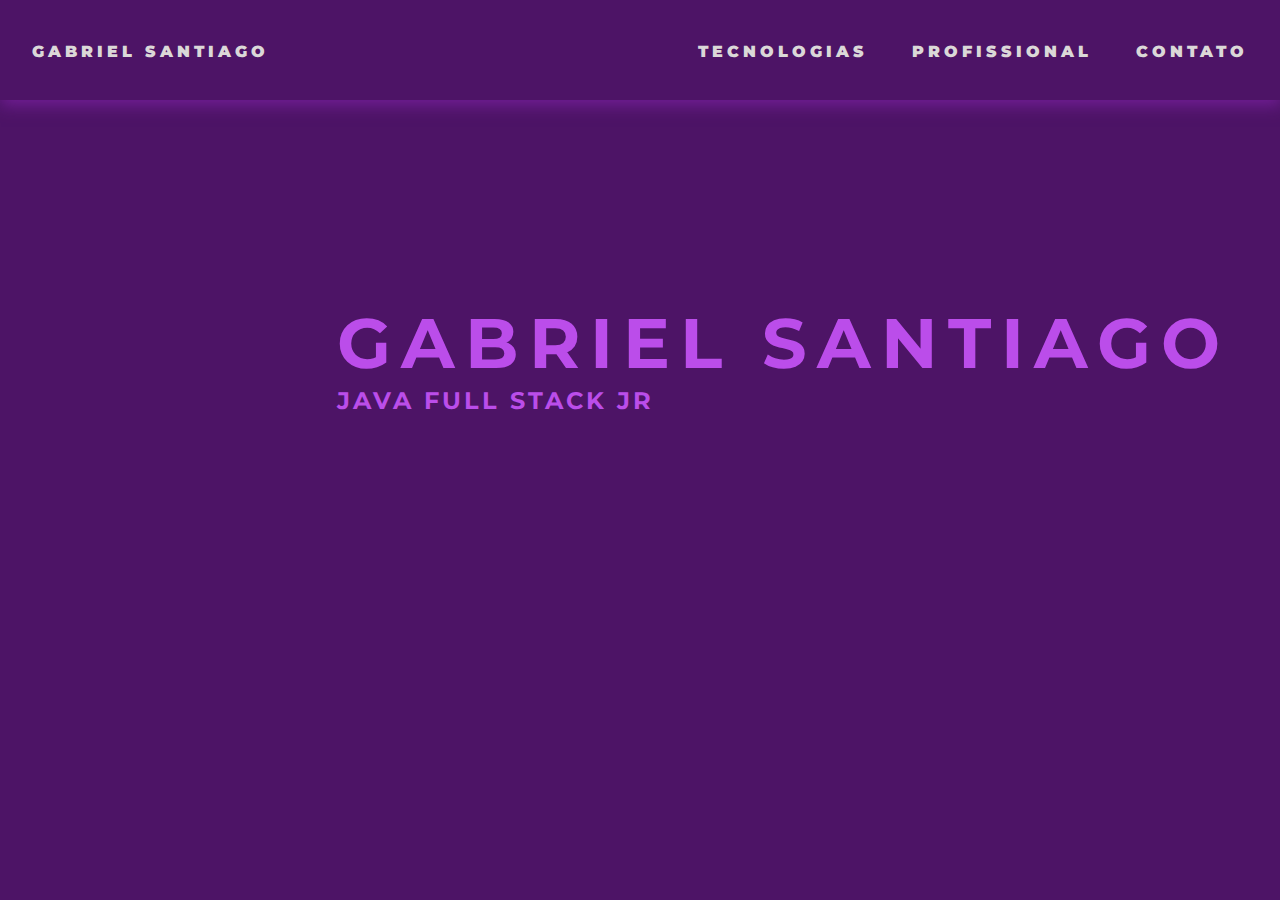
<file: index.html>
<!DOCTYPE html>
<html lang="pt-br">
<head>
    <meta charset="UTF-8">
    <meta http-equiv="X-UA-Compatible" content="IE=edge">
    <meta name="viewport" content="width=device-width, initial-scale=1.0">
    <title>Gabriel Santiago</title>
    <link rel="preconnect" href="https://fonts.googleapis.com">
    <link rel="preconnect" href="https://fonts.gstatic.com" crossorigin>
    <link href="https://fonts.googleapis.com/css2?family=Montserrat:wght@100&family=Roboto:wght@900&display=swap" rel="stylesheet">
    <link rel="shortcut icon" href="/assets/icons/desenvolvedor2.png" type="image/x-icon">

    <link rel="stylesheet" href="/assets/css/estilo-principal.css">
</head>
<body style="font-family: 'Roboto', 'sans serif';">
    <header>
        <ul class="menu">
            <li class="perfil"><a href="index.html">Gabriel Santiago</a></li>
            <li class="link"><a href="contato.html">Contato</a></li>
            <li class="link"><a href="carreira.html">Profissional</a></li>
            <li class="link"><a href="tecnologias.html">Tecnologias</a></li>
        </ul>
    </header>
    <section id="container">
            <div id="titulos">
                <h1 id="nome">Gabriel Santiago</h1>
                <h2 id="profissao"> Java Full Stack Jr</h2>
            </div>
    </section>
</body>
</html>
</file>
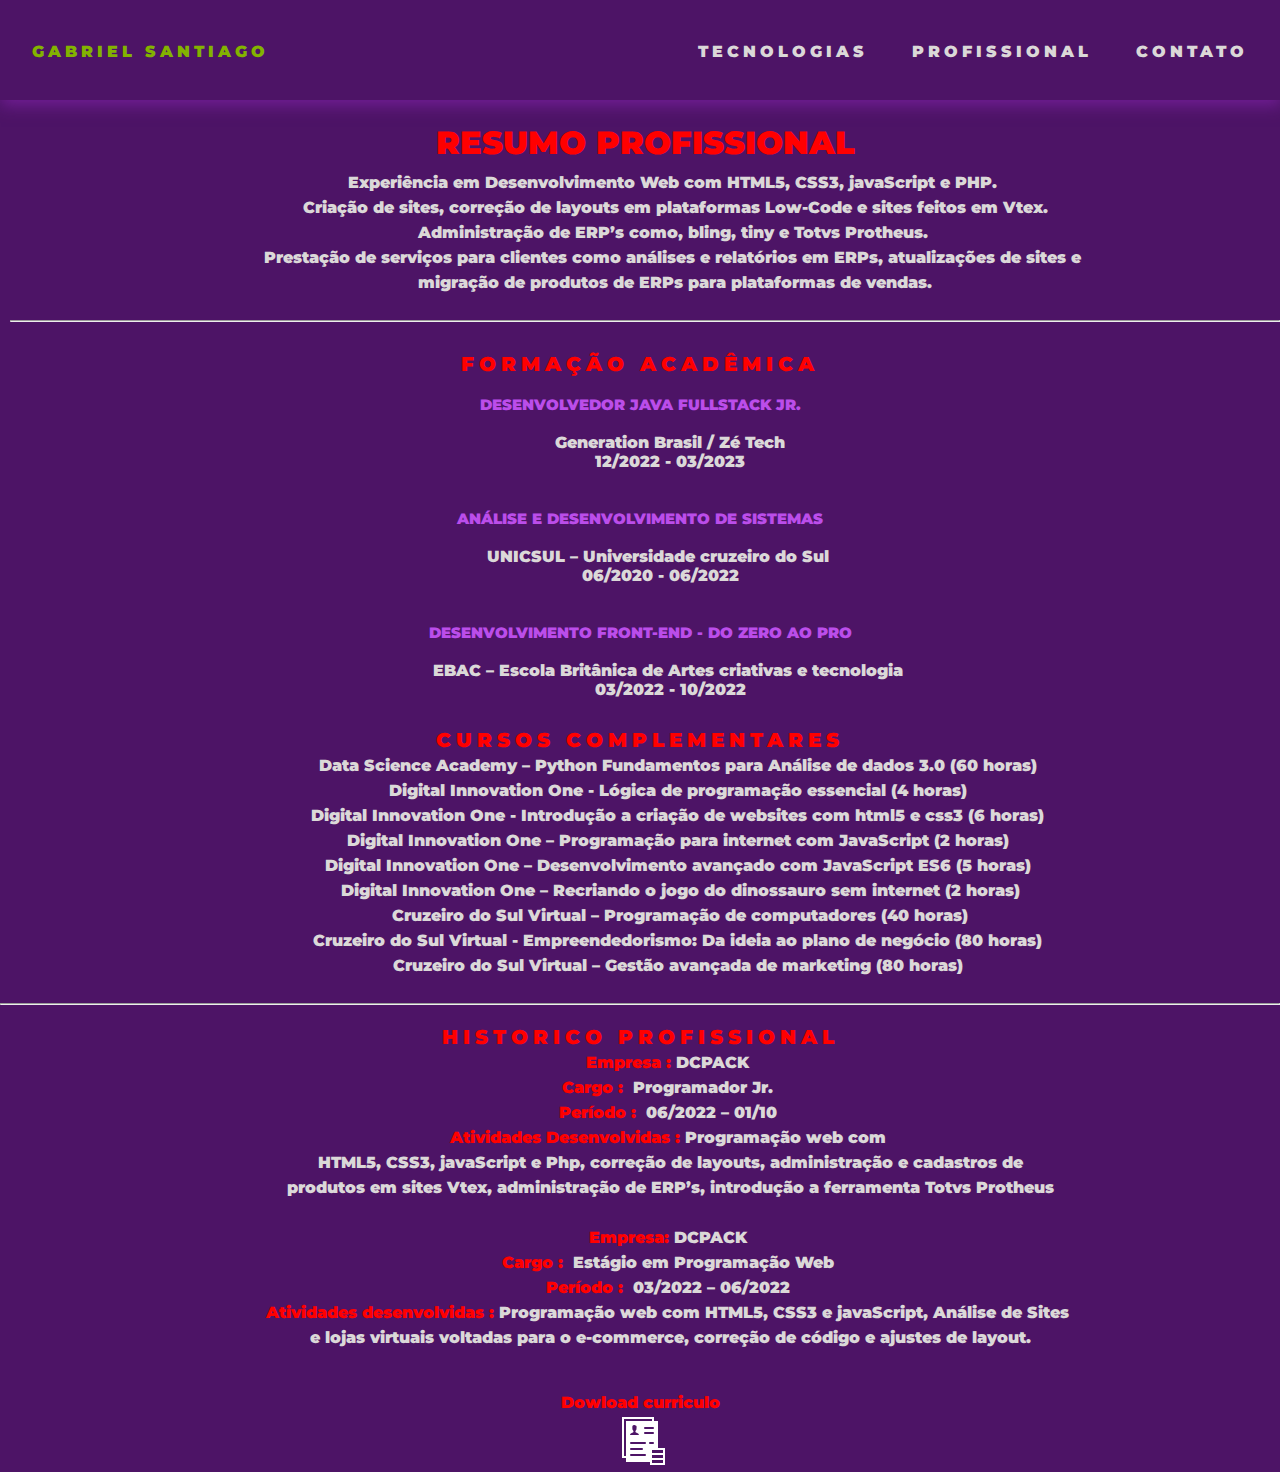
<file: carreira.html>
<!DOCTYPE html>
<html lang="pt-br">
<head>
    <meta charset="UTF-8">
    <meta http-equiv="X-UA-Compatible" content="IE=edge">
    <meta name="viewport" content="width=device-width, initial-scale=1.0">
    <title>Carreira Profissional</title>
    <link rel="preconnect" href="https://fonts.googleapis.com">
    <link rel="preconnect" href="https://fonts.gstatic.com" crossorigin>
    <link href="https://fonts.googleapis.com/css2?family=Montserrat:wght@100&family=Roboto:wght@900&display=swap" rel="stylesheet">
    <link rel="shortcut icon" href="assets/icons/desenvolvedor2.png" type="image/x-icon">
    <link rel="stylesheet" href="/assets/css/profissional.css">
    <link rel="stylesheet" href="/assets/css/estilo-principal.css">
    
</head>
<body>
    <header>
        <ul class="menu">
            <li class="perfil"><a href="index.html">Gabriel Santiago</a></li>
            <li class="link"><a href="contato.html">Contato</a></li>
            <li class="link"><a href="carreira.html">Profissional</a></li>
            <li class="link"><a href="tecnologias.html">Tecnologias</a></li>
        </ul>
    </header>
    <section id="resumo-profissional">
        <h1> Resumo profissional</h1>
        <pre>
            Experiência em Desenvolvimento Web com HTML5, CSS3, javaScript e PHP. 
            Criação de sites, correção de layouts em plataformas Low-Code e sites feitos em Vtex.
            Administração de ERP’s como, bling, tiny e Totvs Protheus. 
            Prestação de serviços para clientes como análises e relatórios em ERPs, atualizações de sites e 
            migração de produtos de ERPs para plataformas de vendas.
        </pre>
        <hr>
    </section>
    <section id="formacao">
        <h1>Formação Acadêmica</h1>

        <pre>
            <h2>Desenvolvedor Java FullStack Jr.</h2> 
            Generation Brasil / Zé Tech
            12/2022 - 03/2023
            </pre>

        <pre>
        <h2>Análise e desenvolvimento de sistemas</h2> 
        UNICSUL – Universidade cruzeiro do Sul 
        06/2020 - 06/2022
        </pre>
        <pre>
            <h2>Desenvolvimento Front-End - do Zero ao Pro</h2> 
            EBAC – Escola Britânica de Artes criativas e tecnologia 
            03/2022 - 10/2022
        </pre>
        <div id="cursos">
            <h1>Cursos complementares</h1>
            <pre>
                Data Science Academy – Python Fundamentos para Análise de dados 3.0 (60 horas) 
                Digital Innovation One - Lógica de programação essencial (4 horas) 
                Digital Innovation One - Introdução a criação de websites com html5 e css3 (6 horas) 
                Digital Innovation One – Programação para internet com JavaScript (2 horas) 
                Digital Innovation One – Desenvolvimento avançado com JavaScript ES6 (5 horas) 
                Digital Innovation One – Recriando o jogo do dinossauro sem internet (2 horas)
                Cruzeiro do Sul Virtual – Programação de computadores (40 horas)
                Cruzeiro do Sul Virtual - Empreendedorismo: Da ideia ao plano de negócio (80 horas) 
                Cruzeiro do Sul Virtual – Gestão avançada de marketing (80 horas) 
            </pre>
        </div>
    </section>
 <hr>
    <section id="profissional">
        <h1>Historico Profissional</h1>
        <pre>
            <strong>Empresa : </strong>DCPACK 
            <strong>Cargo : </strong> Programador Jr. 
            <strong>Período : </strong> 06/2022 – 01/10 
            <strong>Atividades Desenvolvidas : </strong>Programação web com 
            HTML5, CSS3, javaScript e Php, correção de layouts, administração e cadastros de
            produtos em sites Vtex, administração de ERP’s, introdução a ferramenta Totvs Protheus
        </pre>
        <pre>
            <strong>Empresa: </strong>DCPACK 
            <strong>Cargo : </strong> Estágio em Programação Web 
            <strong>Período : </strong> 03/2022 – 06/2022 
            <strong>Atividades desenvolvidas : </strong>Programação web com HTML5, CSS3 e javaScript, Análise de Sites 
            e lojas virtuais voltadas para o e-commerce, correção de código e ajustes de layout.
        </pre>
        <div id="curriculo">
            <p>Dowload curriculo</p>
            <a href="assets/arquivos/Gabriel-Santiago-fullstack.pdf" download="curriculo_GabrielSantiago"><img src="assets/icons/currículos.png"></a>
        </div>
    </section>
</body>
</html>
</file>
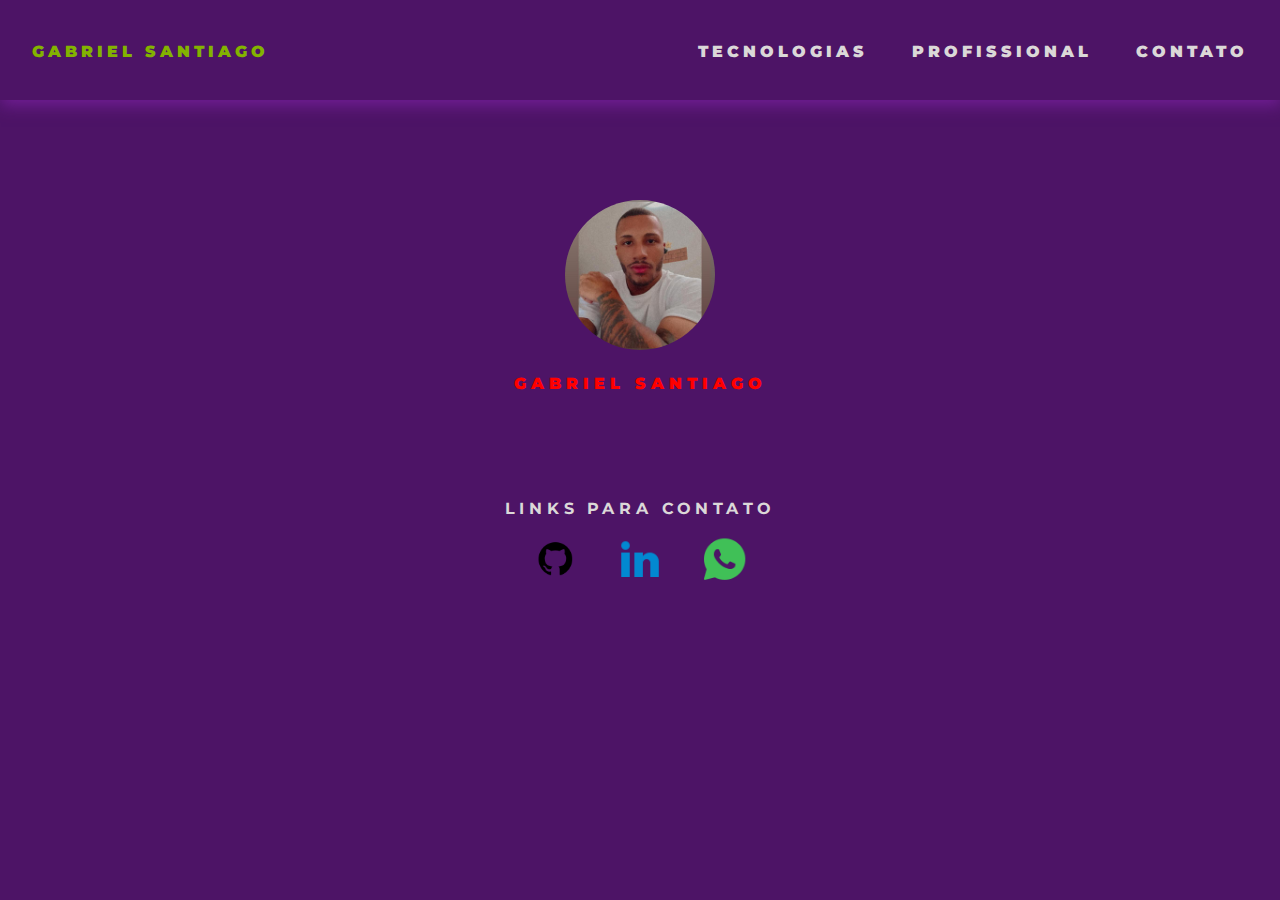
<file: contato.html>
<!DOCTYPE html>
<html lang="en">
<head>
    <meta charset="UTF-8">
    <meta http-equiv="X-UA-Compatible" content="IE=edge">
    <meta name="viewport" content="width=device-width, initial-scale=1.0">
    <link rel="preconnect" href="https://fonts.googleapis.com">
    <link rel="preconnect" href="https://fonts.gstatic.com" crossorigin>
    <link href="https://fonts.googleapis.com/css2?family=Montserrat:wght@100&family=Roboto:wght@900&display=swap" rel="stylesheet">
    <link rel="shortcut icon" href="assets/icons/desenvolvedor2.png" type="image/x-icon">

    <link rel="stylesheet" href="assets/css/estilo-principal.css">
    <link rel="stylesheet" href="assets/css/contato.css">
    <title>Contato</title>
</head>
<body>
    <header>
        <ul class="menu">
            <li class="perfil"><a href="index.html">Gabriel Santiago</a></li>
            <li class="link"><a href="contato.html">Contato</a></li>
            <li class="link"><a href="carreira.html">Profissional</a></li>
            <li class="link"><a href="tecnologias.html">Tecnologias</a></li>
        </ul>
        </header>
        <section id="header2">
            <img id="img-perfil" src="assets/img/img-perfil.jpg">
            <p>Gabriel Santiago</p>
        </section>
        <section id="contato">
            <h1 id="titulo">
                Links para contato
            </h1>
            <div id="img">
                <a href="https://github.com/Gabrielss095" target="_blank"><img src="assets/icons/icons8-github-64.png"></a>

                <a href="https://www.linkedin.com/in/gabriel-santiago-desenvolvedor/" target="_blank"><img src="assets/icons/linkedin.png"></a>
                
                <a href="https://api.whatsapp.com/send?phone=5511981258430&text=Ol%C3%A1%2C%20Gabriel.%20Estou%20entrando%20em%20contato%20atrav%C3%A9s%20do%20seu%20portfolio." target="_blank"><img src="assets/icons/whatsapp.png"></a>
                
            </div>
        </section>
</body>
</html>
</file>
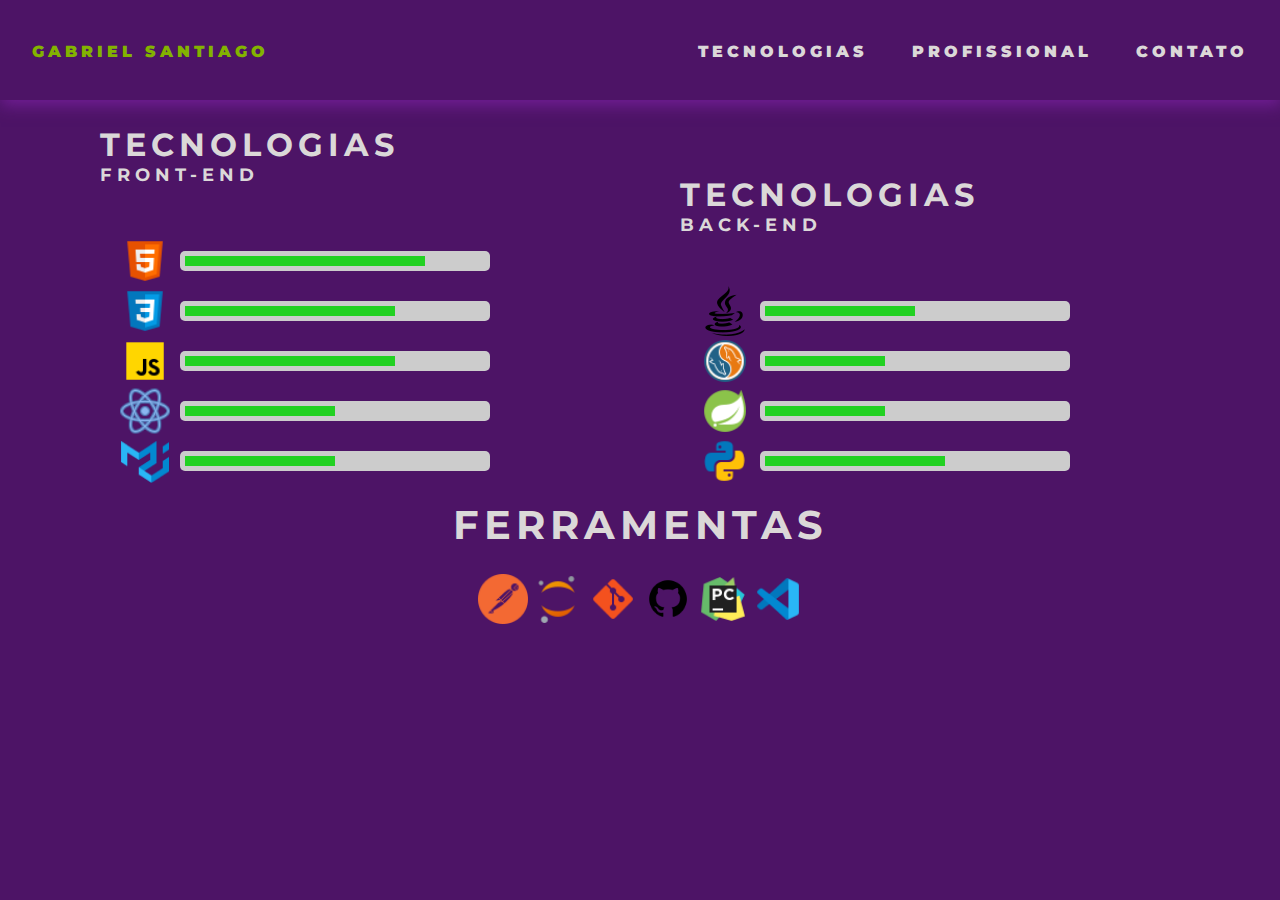
<file: tecnologias.html>
<!DOCTYPE html>
<html lang="pt-br">
<head>
    <meta charset="UTF-8">
    <meta http-equiv="X-UA-Compatible" content="IE=edge">
    <meta name="viewport" content="width=device-width, initial-scale=1.0">
    <title>Tecnologias</title>
    <link rel="preconnect" href="https://fonts.googleapis.com">
    <link rel="preconnect" href="https://fonts.gstatic.com" crossorigin>
    <link href="https://fonts.googleapis.com/css2?family=Montserrat:wght@100&family=Roboto:wght@900&display=swap" rel="stylesheet">
    <link rel="shortcut icon" href="assets/icons/desenvolvedor2.png" type="image/x-icon">

    <link rel="stylesheet" href="assets/css/estilo-principal.css">
    <link rel="stylesheet" href="assets/css/tecnologias.css">
</head>
<body>
    <header>
        <ul class="menu">
            <li class="perfil"><a href="index.html">Gabriel Santiago</a></li>
            <li class="link"><a href="contato.html">Contato</a></li>
            <li class="link"><a href="carreira.html">Profissional</a></li>
            <li class="link"><a href="tecnologias.html">Tecnologias</a></li>
        </ul>
    </header>
    <section id="container2">
        <div id="titulos2">
            <h1 id="tec">Tecnologias</h1>
            <h2 id="sub"> Front-End</h2>
        </div>
        <div class="barra">
                <div class="barra-ico">
                    <img src="assets/icons/html.png" title="80%">
                    <div class="barra-html5"></div>
                </div>
                <div class="barra-ico">
                    <img src="assets/icons/css3.png" title="60%">
                    <div class="barra-css3"></div>
                </div>
                <div class="barra-ico">
                    <img src="assets/icons/javascript.png" title="60%">
                    <div class="barra-js"></div>
                </div>

                <div class="barra-ico">
                    <img src="assets/icons/icons8-reagir-40.png" title="40%">
                    <div class="barra-react"></div>
                </div>

                <div class="barra-ico">
                    <img src="assets/icons/icons8-material-ui-48.png" title="40%">
                    <div class="barra-materialUi"></div>
                </div>
        </div>
    </section>
    <section id="container3">
            <div id="titulos2">
                <h1 id="tec">Tecnologias</h1>
                <h2 id="sub"> Back-End</h2>
            </div>
            <div class="barra">
                <div class="barra-ico">
                    <img src="assets/icons/icons8-logo-java-coffee-cup-50 (1).png" title="50%">
                    <div class="barra-java"></div>
                </div>

                <div class="barra-ico">
                    <img src="assets/icons/my-sql.png" title="40%">
                    <div class="barra-mysql"></div>
                </div>

                <div class="barra-ico">
                    <img src="assets/icons/icons8-logotipo-da-primavera-48.png" title="50%">
                    <div class="barra-spring"></div>
                </div>

                <div class="barra-ico">
                    <img src="assets/icons/python.png" title="60%">
                    <div class="barra-python"></div>
                </div>
            </div>
    </section>

    <section id="programas">
        <div id="titulos3">
            <h1 id="ferramentas">
                Ferramentas
            </h1>
            <div class="ico">
                <img src="assets/icons/icons8-postman-is-the-only-complete-api-development-environment-48.png" alt="postman" title="postman">
                <img src="assets/icons/jupyter.png" alt="img-jupyter notebook" title="Jupyter notebook">
                <img src="assets/icons/git.png " alt="img git" title="Git">
                <img src="assets/icons/icons8-github-64.png" alt="img github" title="Github">
                <img src="assets/icons/pycharm.png" alt="pyCharme" title="PyCharme">
                <img src="assets/icons/visual-studioCode.png" alt="visual studioCode" title="Visual Studio Code">
            </div>
        </div>
    </section>
    
</body>
</html>
</file>
<file: assets/css/estilo-principal.css>
/*
font para titulos ( font-family: 'Roboto', sans-serif; )
font para textos font-family: 'Montserrat', sans-serif;)
cores :
cinza (#e7e0e0)
branco (#ffffff)
preto (#000000)
preto com transparencia (#000000e0)


background: #4D1466
textos #ffffff;
#titulos #BB4DEA
*/
:root{
    --colorBg: #4D1466;
    --colorFont: #dbd8d8;
    --colorTitulos: #BB4DEA;
}
*{
    padding: 0;
    margin: 0;
    color: var(--colorFont);
    font-family: 'Montserrat', sans-serif;
    text-decoration: none;
}

body {
    background-color:var(--colorBg);
}


header {
    width: 100%;
    height: 100px;
    box-shadow: #721e96 1px 5px 15px;
    text-transform: uppercase;
}

ul li{
    letter-spacing: 4px;
    margin-top: 30px;
    display: inline;
    padding: 12px;
}

.perfil {
    font-weight: 900;
    color: var(--colorFont);
    float: left;
    margin-left: 20px;
}
.link {
    margin-right: 20px;
    float: right;
}
.link a {
    font-weight: 900;
    color: var(--colorFont);
    text-decoration: none;
}

#titulos {
    float: right;
    margin-right: 50px;
    margin-top: 200px;
}
#titulos h1, h2{
    text-transform: uppercase;
    color: var(--colorTitulos);
}
#titulos h2{
    letter-spacing: 3px;
}
#nome{
    font-size: 70px;
    letter-spacing: 10px;
    text-transform: uppercase;
}

#container {
    display: flex;
    flex-direction: column;
    float: right;
}

img{
    width: 50px;
}

#dev {
    margin-left: 250px;
}
</file>
<file: assets/css/profissional.css>
*{
        padding: 0;
        margin: 0;
        font-weight: 900;
        color:#ffffff;
}
:root{
    --colortitulos: #ff0000;
    --colorSubTitulos: #BB4DEA;
    --colorPerfil: #83B300;
}

.perfil a {
    color: var(--colorPerfil);
}

#menu, .perfil, .link a {
    font-weight: 900;
}

#resumo-profissional {
    text-align: center;
    margin-left: 10px;
    margin-top: 30px;
    line-height: 25px;
}
#resumo-profissional h1{
    color:var(--colortitulos);
    text-align: center;
    margin-bottom: 15px;
    text-transform: uppercase;
}

#formacao {
    text-align: center;
    text-align: center;
    margin-top: 30px;
}
#formacao h1, #profissional h1{
    color:var(--colortitulos);
    font-size: 20px;
    text-transform: uppercase;
    letter-spacing: 5px;
}

#formacao h2{
    color: var(--colorSubTitulos);
    font-size: 15px;
}

#cursos {
    margin-top: 10px;
    line-height: 25px;
}

#profissional {
    margin-top: 20px;
    text-align: center;
    line-height: 25px;
}

strong{
    color:var(--colortitulos);
}

#curriculo {
    margin-top: 15px;
}
p{
    color:var(--colortitulos);
}
</file>
<file: assets/css/contato.css>
*{
    padding: 0;
    margin: 0;
    font-family: 'Montserrat', sans-serif;
}

:root{
    --colorTexto: #ff0000;
    --colorPerfil: #83B300;
}
.perfil a {
    color: var(--colorPerfil);
}

p{
    color:var(--colorTexto);
    letter-spacing: 5px;
}

img{
    padding: 20px;
}

h1{
    font-size: 18px;
    font-family: 'Montserrat', sans-serif;
    text-transform: uppercase;
    letter-spacing: 5px;
}

#contato {
    text-align: center;
    margin-top: 100px;
    transition: transform 0.5s;
    transform: translateX(0) scale(0.9);
}

#contato:hover,
#contato:focus {
  transform: translateX(10px) scale(1.1);
}

#header2{
    text-align: center;
    margin-top: 80px;
    text-transform: uppercase;
    letter-spacing: 3px;
    font-weight: 900;
}
#img-perfil {
    width: 150px;
    border-radius: 100px;
}
</file>
<file: assets/css/tecnologias.css>
*{
  font-family: 'Montserrat', sans-serif;
}

:root{
  --colorFont: #dbd8d8;
  --colorPerfil: #83B300;
}

.perfil a {
  color: var(--colorPerfil);
}

.barra{
    margin-top:50px;
}

.link a {
    font-weight: 900;
}


#container2 {
    display: flex;
    flex-direction: column;
    float: left;
    margin-top: 25px;
    margin-left: 100px;
}


#container3{
  margin-top: 20px;
  float: right;
  margin-right: 200px;
  margin-top: 75px;
}

#tec, #sub , #ferramentas{
    text-transform: uppercase;
    color: var(--colorFont);
    letter-spacing: 5px;
}

#sub{
    font-size: 18px;
}

#programas{
  font-size: 20px;
  margin-top: 400px;
  text-align: center;
}
#ferramentas {
  margin-bottom: 25px;
}


.barra-ico{
    justify-content: center;
    align-items: center;
    margin-left: 20px;
    display: flex;
  }

.barra-css3, .barra-html5{
    margin-left: 50px;
    margin: 10px;
    /* vamos declarar nossa
      variável com o nome de
      "progress". Ela terá seu
      valor entre 0 e 100.
      */
    --progress: 80;
    width: 300px;
    border-radius: 5px;
    height: 10px;
    padding: 5px;
    background-color: #ccc;
    display: flex;
  }
  
  .barra-css3::before{
    content: "";
    /* aqui estamos chamando
      nossa variável. Como a
      largura do pseudo-elemento
      estará entre 0% e 100%, temos
      que converter o valor da nossa
      variável em porcentagem. Para
      isso, basta multiplicar por 1%.
      */
    width: calc(var(--progress) * 1%);
    background-color: rgb(34, 209, 34);
}

.barra-html5::before{
    content: "";
    /* aqui estamos chamando
      nossa variável. Como a
      largura do pseudo-elemento
      estará entre 0% e 100%, temos
      que converter o valor da nossa
      variável em porcentagem. Para
      isso, basta multiplicar por 1%.
      */
    width: calc(var(--progress) * 1%);
    background-color: rgb(34, 209, 34);
}


.barra-css3, .barra-js{
    margin-left: 50px;
    margin: 10px;
    /* vamos declarar nossa
      variável com o nome de
      "progress". Ela terá seu
      valor entre 0 e 100.
      */
    --progress: 70;
    width: 300px;
    border-radius: 5px;
    height: 10px;
    padding: 5px;
    background-color: #ccc;
    display: flex;
  }
  
  .barra-react{
    margin-left: 50px;
    margin: 10px;
    /* vamos declarar nossa
      variável com o nome de
      "progress". Ela terá seu
      valor entre 0 e 100.
      */
    --progress: 50;
    width: 300px;
    border-radius: 5px;
    height: 10px;
    padding: 5px;
    background-color: #ccc;
    display: flex;
  }
  
  .barra-react::before{
    content: "";
    /* aqui estamos chamando
      nossa variável. Como a
      largura do pseudo-elemento
      estará entre 0% e 100%, temos
      que converter o valor da nossa
      variável em porcentagem. Para
      isso, basta multiplicar por 1%.
      */
    width: calc(var(--progress) * 1%);
    background-color: rgb(34, 209, 34);
}

.barra-materialUi{
  margin-left: 50px;
  margin: 10px;
  /* vamos declarar nossa
    variável com o nome de
    "progress". Ela terá seu
    valor entre 0 e 100.
    */
  --progress: 50;
  width: 300px;
  border-radius: 5px;
  height: 10px;
  padding: 5px;
  background-color: #ccc;
  display: flex;
}

.barra-materialUi::before{
  content: "";
  /* aqui estamos chamando
    nossa variável. Como a
    largura do pseudo-elemento
    estará entre 0% e 100%, temos
    que converter o valor da nossa
    variável em porcentagem. Para
    isso, basta multiplicar por 1%.
    */
  width: calc(var(--progress) * 1%);
  background-color: rgb(34, 209, 34);
}


  .barra-js::before{
    content: "";
    /* aqui estamos chamando
      nossa variável. Como a
      largura do pseudo-elemento
      estará entre 0% e 100%, temos
      que converter o valor da nossa
      variável em porcentagem. Para
      isso, basta multiplicar por 1%.
      */
    width: calc(var(--progress) * 1%);
    background-color: rgb(34, 209, 34);
}

.barra-js::before{
    content: "";
    /* aqui estamos chamando
      nossa variável. Como a
      largura do pseudo-elemento
      estará entre 0% e 100%, temos
      que converter o valor da nossa
      variável em porcentagem. Para
      isso, basta multiplicar por 1%.
      */
    width: calc(var(--progress) * 1%);
    background-color: rgb(34, 209, 34);
}

.barra-java{
    margin-left: 50px;
    margin: 10px;
    /* vamos declarar nossa
      variável com o nome de
      "progress". Ela terá seu
      valor entre 0 e 100.
      */
    --progress: 50;
    width: 300px;
    border-radius: 5px;
    height: 10px;
    padding: 5px;
    background-color: #ccc;
    display: flex;
  }
  
  .barra-java::before{
    content: "";
    /* aqui estamos chamando
      nossa variável. Como a
      largura do pseudo-elemento
      estará entre 0% e 100%, temos
      que converter o valor da nossa
      variável em porcentagem. Para
      isso, basta multiplicar por 1%.
      */
    width: calc(var(--progress) * 1%);
    background-color: rgb(34, 209, 34);
}


.barra-mysql{
    margin-left: 50px;
    margin: 10px;
    /* vamos declarar nossa
      variável com o nome de
      "progress". Ela terá seu
      valor entre 0 e 100.
      */
    --progress: 40;
    width: 300px;
    border-radius: 5px;
    height: 10px;
    padding: 5px;
    background-color: #ccc;
    display: flex;
  }
  
  .barra-mysql::before{
    content: "";
    /* aqui estamos chamando
      nossa variável. Como a
      largura do pseudo-elemento
      estará entre 0% e 100%, temos
      que converter o valor da nossa
      variável em porcentagem. Para
      isso, basta multiplicar por 1%.
      */
    width: calc(var(--progress) * 1%);
    background-color: rgb(34, 209, 34);
}

.barra-spring{
  margin-left: 50px;
  margin: 10px;
  /* vamos declarar nossa
    variável com o nome de
    "progress". Ela terá seu
    valor entre 0 e 100.
    */
  --progress: 40;
  width: 300px;
  border-radius: 5px;
  height: 10px;
  padding: 5px;
  background-color: #ccc;
  display: flex;
}

.barra-spring::before{
  content: "";
  /* aqui estamos chamando
    nossa variável. Como a
    largura do pseudo-elemento
    estará entre 0% e 100%, temos
    que converter o valor da nossa
    variável em porcentagem. Para
    isso, basta multiplicar por 1%.
    */
  width: calc(var(--progress) * 1%);
  background-color: rgb(34, 209, 34);
}


.barra-python{
  margin-left: 50px;
  margin: 10px;
  /* vamos declarar nossa
    variável com o nome de
    "progress". Ela terá seu
    valor entre 0 e 100.
    */
  --progress: 60;
  width: 300px;
  border-radius: 5px;
  height: 10px;
  padding: 5px;
  background-color: #ccc;
  display: flex;
}

.barra-python::before{
  content: "";
  /* aqui estamos chamando
    nossa variável. Como a
    largura do pseudo-elemento
    estará entre 0% e 100%, temos
    que converter o valor da nossa
    variável em porcentagem. Para
    isso, basta multiplicar por 1%.
    */
  width: calc(var(--progress) * 1%);
  background-color: rgb(34, 209, 34);
}
</file>
